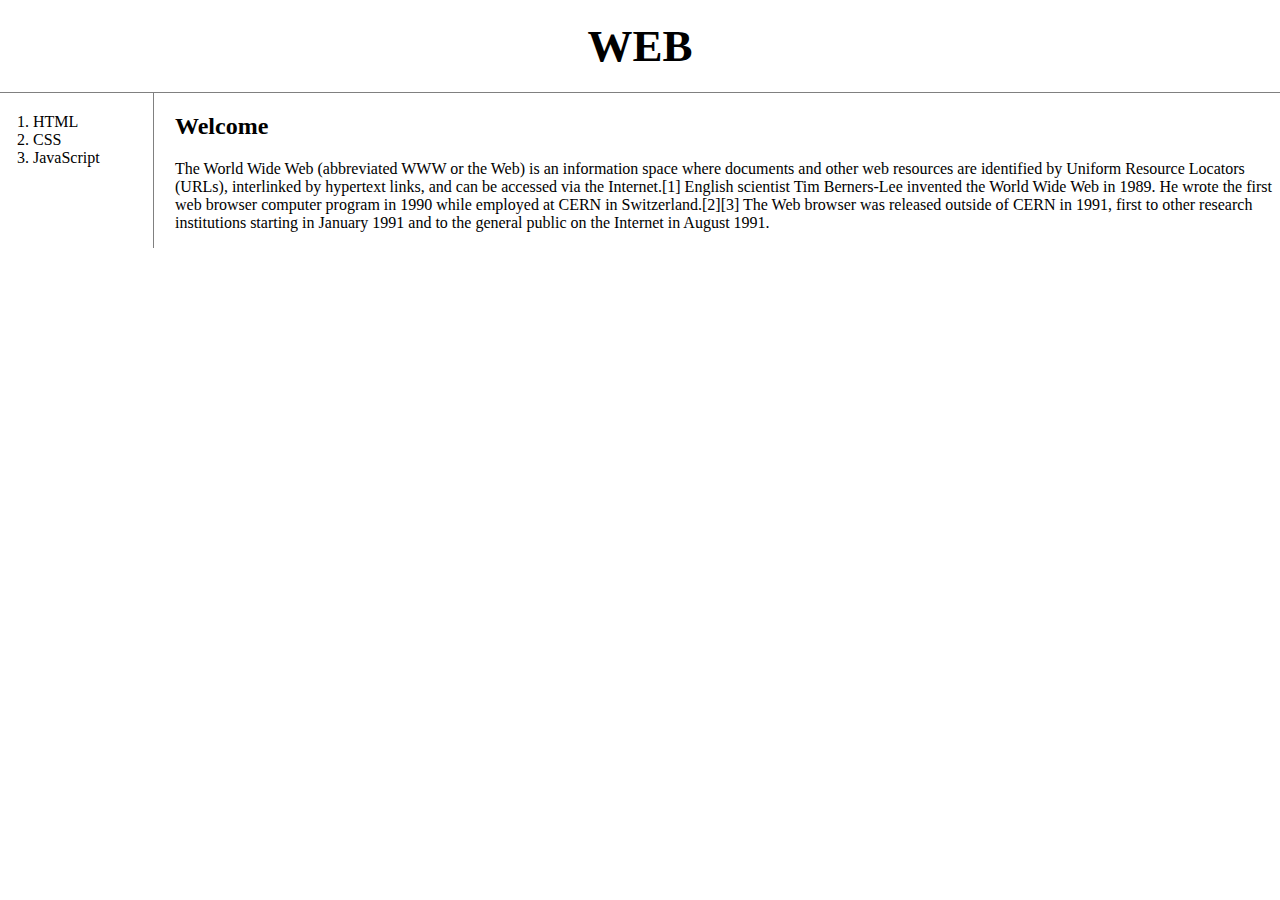
<file: index.html>
<!DOCTYPE html>
<html>
    <header>
        <title>WEB - Welcome</title>
        <meta charset="utf-8">
        <link rel="stylesheet" href="style.css">
    </header>
    <body>
        <h1><a href="index.html">WEB</a></h1>
        <div id="grid">
            <ol>
                <li><a href="1.html">HTML</a></li>
                <li><a href="2.html">CSS</a></li>
                <li><a href="3.html">JavaScript</a></li>
            </ol>
            <div id="article">
                <h2>Welcome</h2>
                <p>The World Wide Web (abbreviated WWW or the Web) is an information space where documents and other web resources are identified by Uniform Resource Locators (URLs), interlinked by hypertext links, and can be accessed via the Internet.[1] English scientist Tim Berners-Lee invented the World Wide Web in 1989. He wrote the first web browser computer program in 1990 while employed at CERN in Switzerland.[2][3] The Web browser was released outside of CERN in 1991, first to other research institutions starting in January 1991 and to the general public on the Internet in August 1991.</p>
            </div>
        </div>
    </body>
</html>
</file>
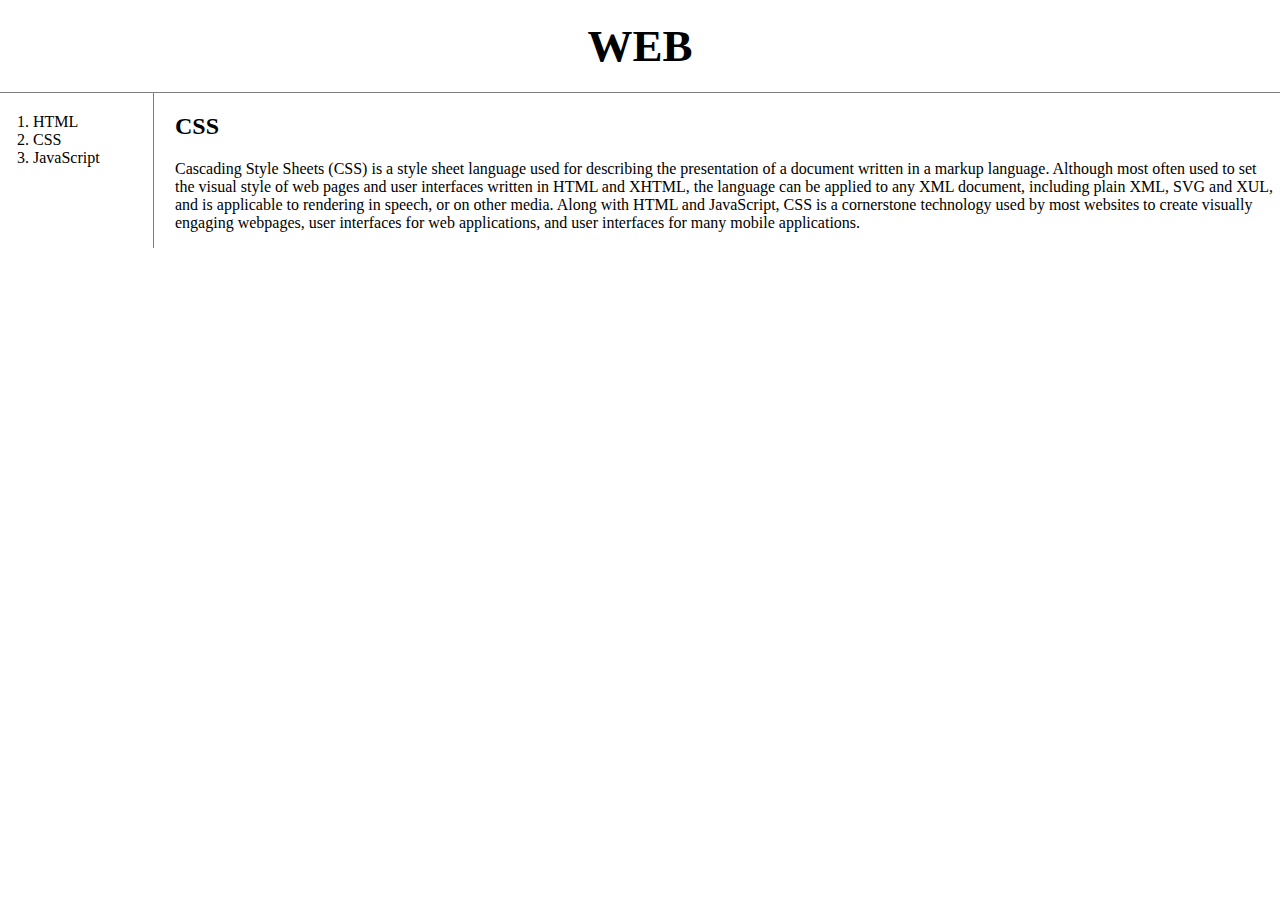
<file: 2.html>
<!DOCTYPE html>
<html>
    <header>
        <title>WEB - CSS</title>
        <meta charset="utf-8">
        <link rel="stylesheet" href="style.css">
    </header>
    <body>
        <h1><a href="index.html">WEB</a></h1>
        <div id="grid">
            <ol>
                <li><a href="1.html">HTML</a></li>
                <li><a href="2.html">CSS</a></li>
                <li><a href="3.html">JavaScript</a></li>
            </ol>
            <div id="article">
                <h2>CSS</h2>
                <p>Cascading Style Sheets (CSS) is a style sheet language used for describing the presentation of a document written in a markup language. Although most often used to set the visual style of web pages and user interfaces written in HTML and XHTML, the language can be applied to any XML document, including plain XML, SVG and XUL, and is applicable to rendering in speech, or on other media. Along with HTML and JavaScript, CSS is a cornerstone technology used by most websites to create visually engaging webpages, user interfaces for web applications, and user interfaces for many mobile applications.</p>
            </div>
        </div>
    </body>
</html>
</file>
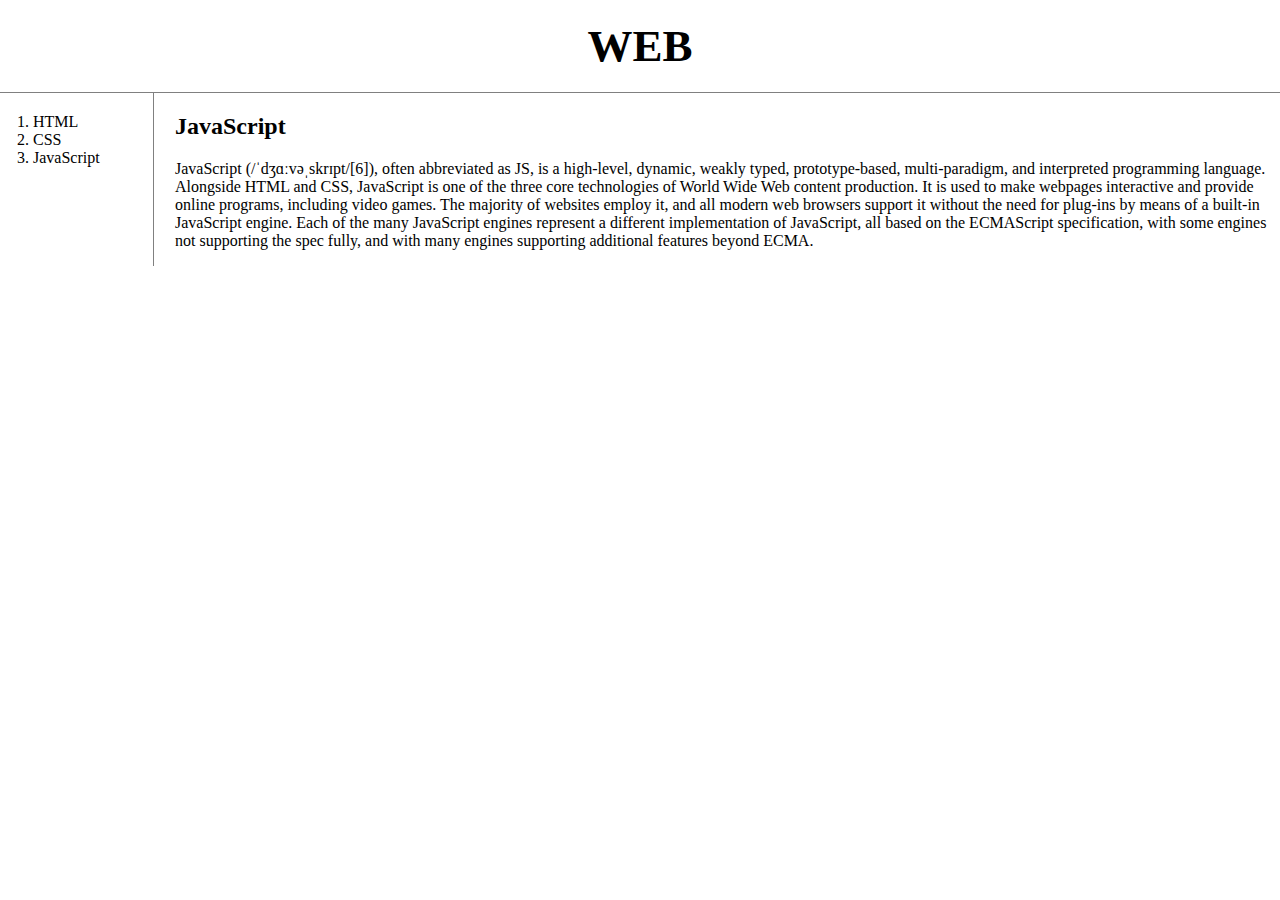
<file: 3.html>
<!DOCTYPE html>
<html>
    <header>
        <title>WEB - JavaScript</title>
        <meta charset="utf-8">
        <link rel="stylesheet" href="style.css">
    </header>
    <body>
        <h1><a href="index.html">WEB</a></h1>
        <div id="grid">
            <ol>
                <li><a href="1.html">HTML</a></li>
                <li><a href="2.html">CSS</a></li>
                <li><a href="3.html">JavaScript</a></li>
            </ol>
            <div id="article">
                <h2>JavaScript</h2>
                <p>JavaScript (/ˈdʒɑːvəˌskrɪpt/[6]), often abbreviated as JS, is a high-level, dynamic, weakly typed, prototype-based, multi-paradigm, and interpreted programming language. Alongside HTML and CSS, JavaScript is one of the three core technologies of World Wide Web content production. It is used to make webpages interactive and provide online programs, including video games. The majority of websites employ it, and all modern web browsers support it without the need for plug-ins by means of a built-in JavaScript engine. Each of the many JavaScript engines represent a different implementation of JavaScript, all based on the ECMAScript specification, with some engines not supporting the spec fully, and with many engines supporting additional features beyond ECMA.</p>
            </div>
        </div>
    </body>
</html>
</file>
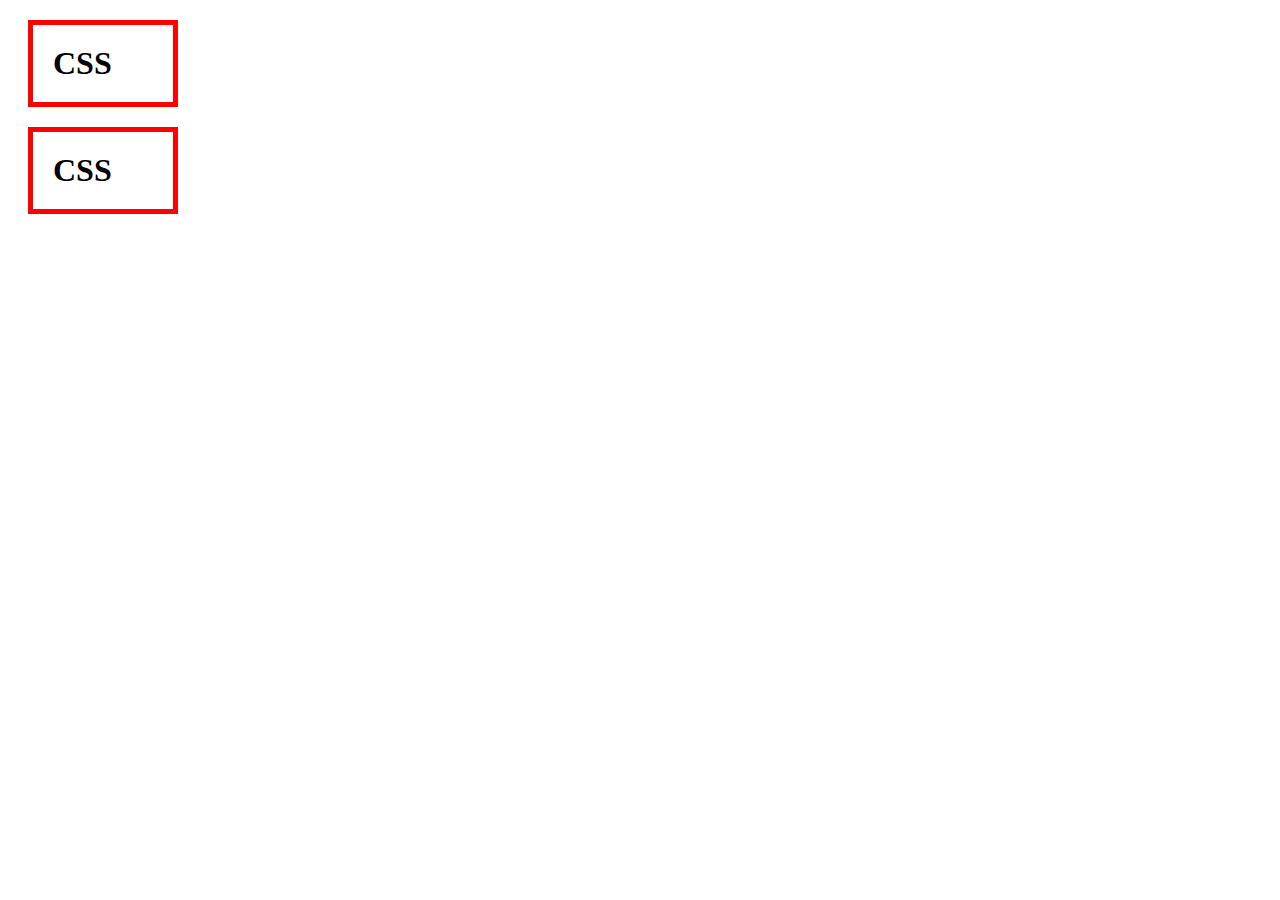
<file: box.html>
<!DOCTYPE html>
<html>
<head>
    <meta charset="UTF-8">
    <title></title>
    <style>
        h1, a {
            border: 5px solid red;
            padding: 20px;
            margin: 20px;
            display: block;
            width: 100px;
            
        }
    </style>
</head>
<body>
    <h1>CSS</h1>
    <h1>CSS</h1>
</body>
</html>
</file>
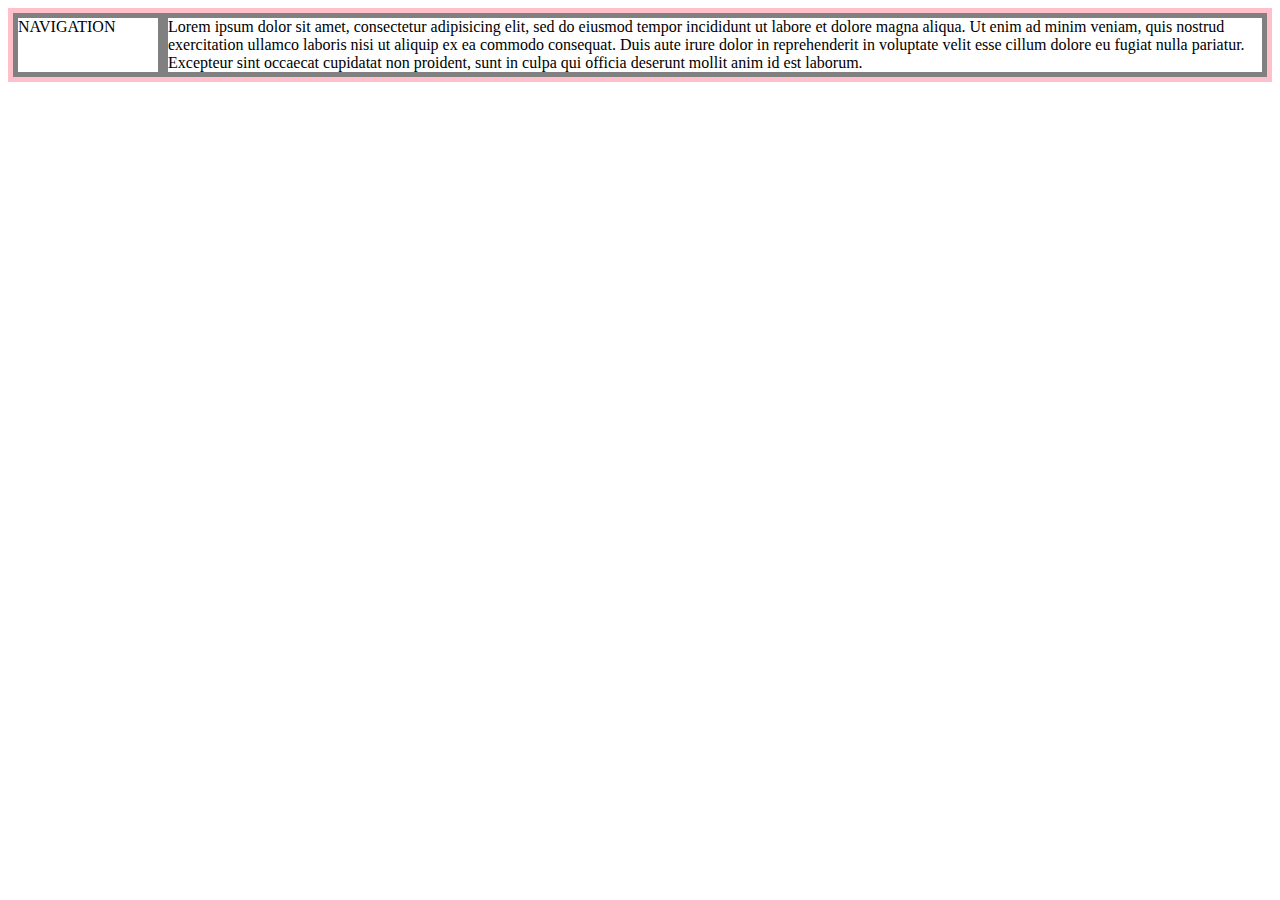
<file: grid.html>
<!DOCTYPE html>
<html>
<head>
    <meta charset="UTF-8">
    <title></title>
    <style>
        #grid{
            border:5px solid pink;
            display: grid;
            grid-template-columns: 150px 1fr;
        }
        div{
            border:5px solid gray;
        }
    </style>
</head>
<body>
    <div id="grid">
        <div>NAVIGATION</div>
        <div>Lorem ipsum dolor sit amet, consectetur adipisicing elit, sed do eiusmod tempor incididunt ut labore et dolore magna aliqua. Ut enim ad minim veniam, quis nostrud exercitation ullamco laboris nisi ut aliquip ex ea commodo consequat. Duis aute irure dolor in reprehenderit in voluptate velit esse cillum dolore eu fugiat nulla pariatur. Excepteur sint occaecat cupidatat non proident, sunt in culpa qui officia deserunt mollit anim id est laborum.</div>
    </div>
</body>
</html>
</file>
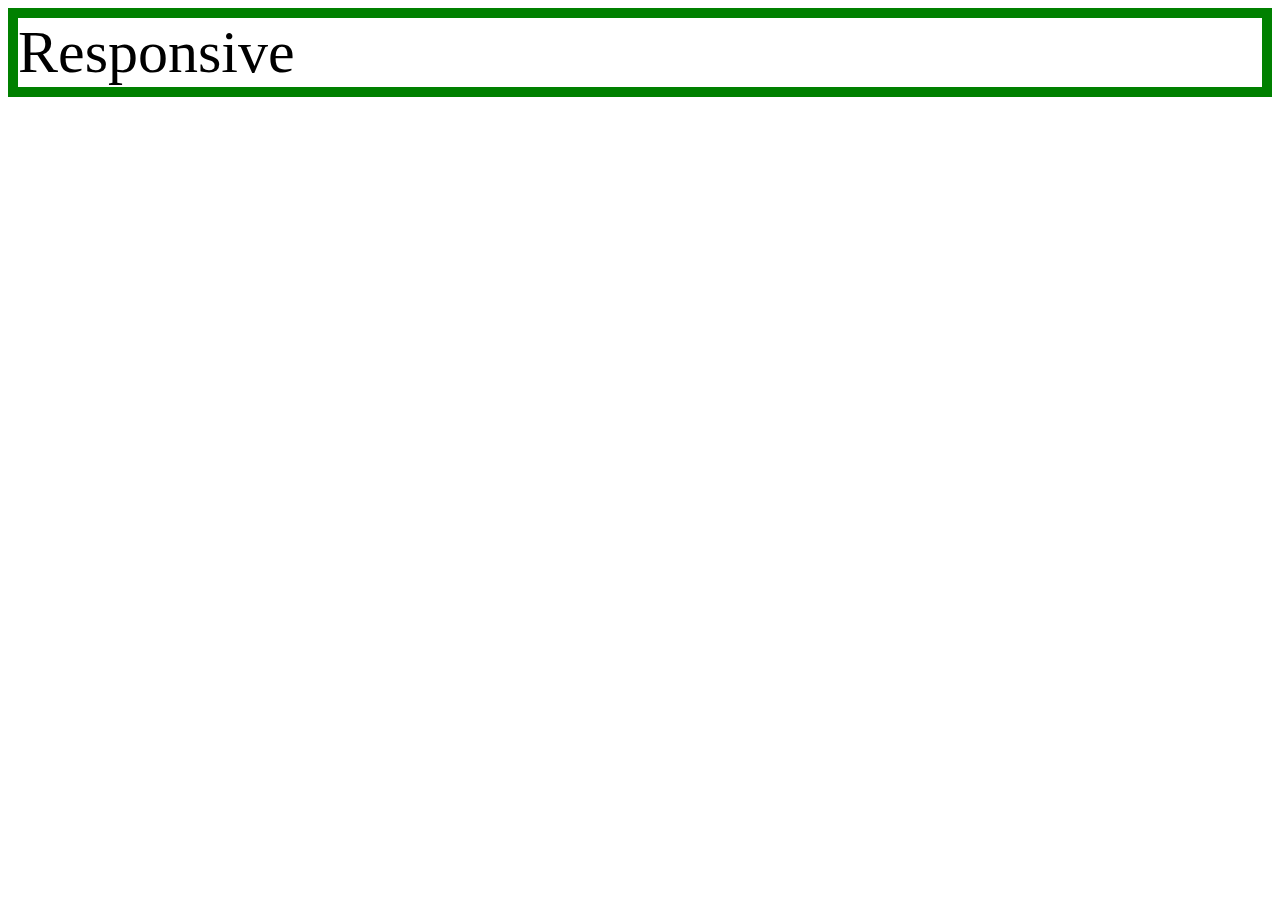
<file: mediaquery.html>
<!DOCTYPE html>
<html>
<head>
    <meta charset="UTF-8">
    <title></title>
    <style>
        div{
            border:10px solid green;
            font-size:60px;
        }
        @media(max-width:800px) {
            div{
                display:none;
            }
        }
    </style>
</head>
<body>
    <div>
        Responsive
    </div>
</body>
</html>
</file>
<file: style.css>
body{
    margin:0;
}
a {
    color:black;
    text-decoration: none;
}
h1 {
    font-size:45px;
    text-align: center;
    border-bottom: 1px solid gray;
    margin: 0px;
    padding: 20px;
}
ol {
    border-right: 1px solid gray;
    width: 100px;
    margin:0;
    padding:20px;
}
#grid{
    display: grid;
    grid-template-columns: 150px 1fr;
}
#grid ol{
    padding-left: 33px;
}
#grid #article{
    padding-left: 25px;
}
@media(max-width:800px){
    #grid{
        display: block;
    }
    h1 {
        border-bottom: none;
    }
    ol {
        border-right: none;
    }
}
</file>
